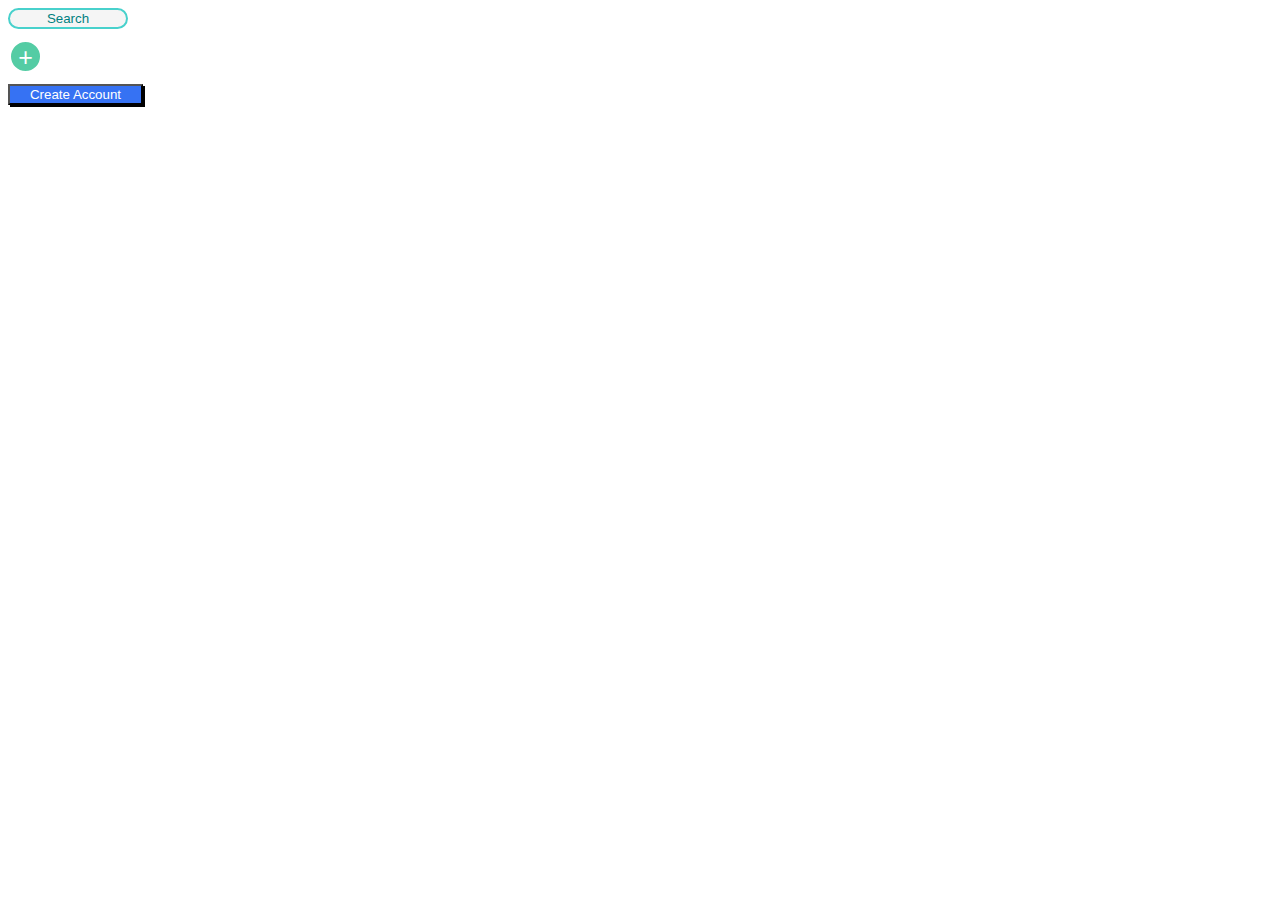
<file: CSS/buttomUp/index.html>
<!DOCTYPE html>
<html lang="en">
<head>
    <meta charset="UTF-8">
    <meta http-equiv="X-UA-Compatible" content="IE=edge">
    <meta name="viewport" content="width=device-width, initial-scale=1.0">
    <title>Button Styling</title>
    <link rel="stylesheet" href="style.css">
</head>
<body>
    <button class="one">Search</button>
    <br>
    <button class="circle">+</button>
    <br>
    <button class="three">Create Account</button>
</body>
</html>
</file>
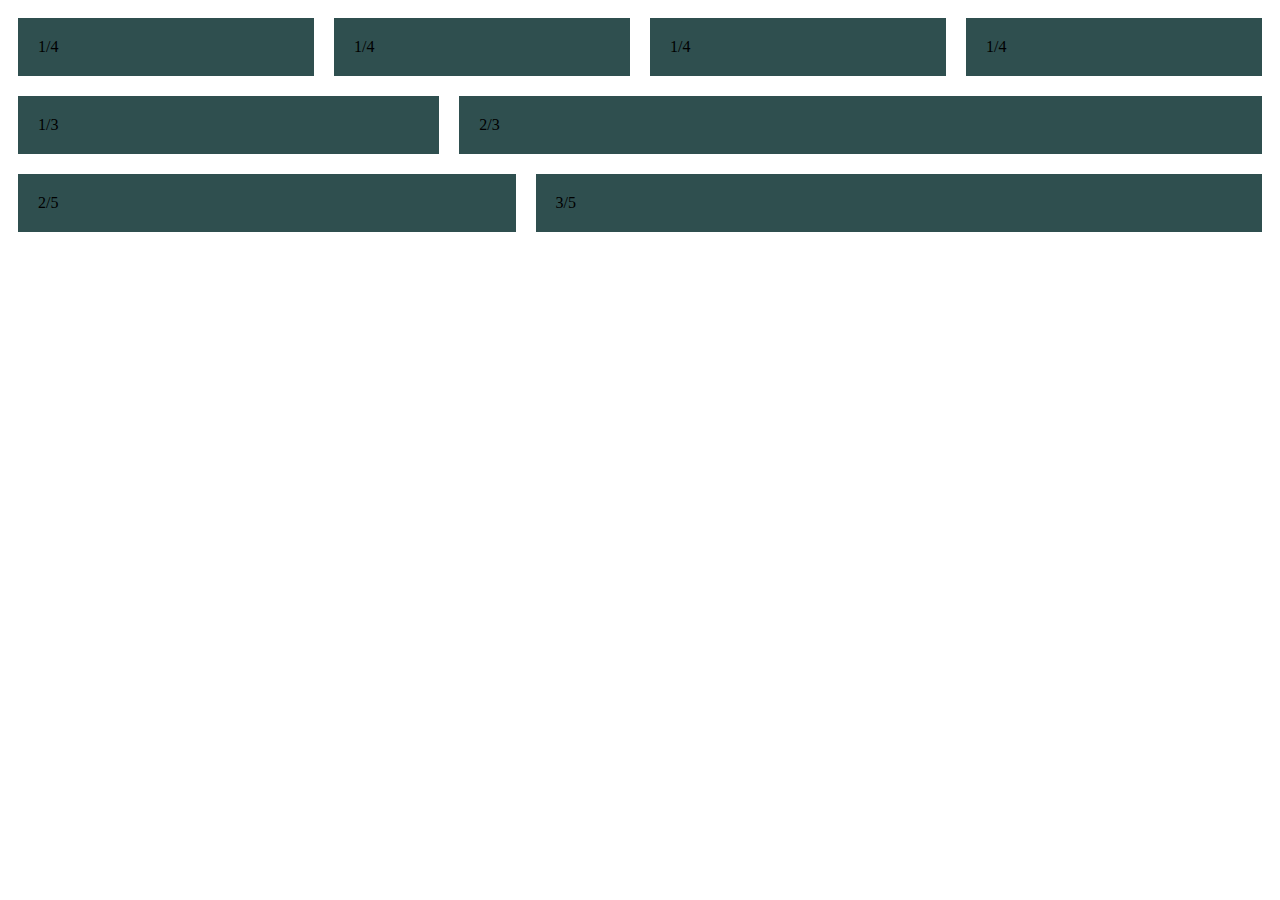
<file: CSS/flex-ibleColumns/index.html>
<!DOCTYPE html>
<html lang="en">
<head>
    <meta charset="UTF-8">
    <meta http-equiv="X-UA-Compatible" content="IE=edge">
    <meta name="viewport" content="width=device-width, initial-scale=1.0">
    <title>Flex-ible Columns</title>
    <link rel="stylesheet" href="style.css">
</head>
<body>
    <div class="row">
        <div class="col">1/4</div>
        <div class="col">1/4</div>
        <div class="col">1/4</div>
        <div class="col">1/4</div>
    </div>
    <div class="row">
        <div class="col">1/3</div> 
        <div class="col-2">2/3</div>
    </div>
    <div class="row">
        <div class="col-2">2/5</div>
        <div class="col-3">3/5</div>
    </div>
</body>
</html>
</file>
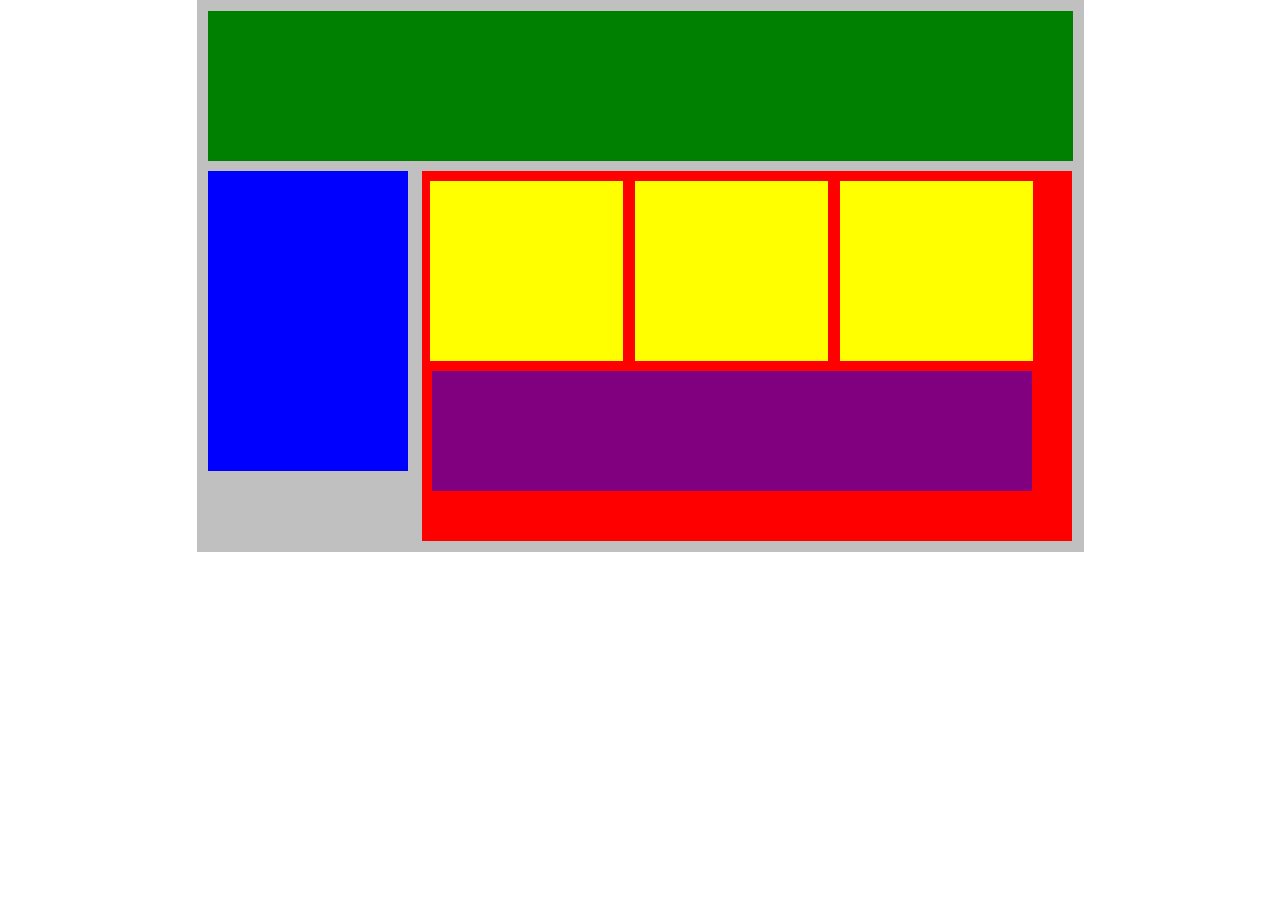
<file: CSS/flexingOurBlocks/index.html>
<!DOCTYPE html>
<html lang="en">
<head>
    <title>Position Practice</title>
    <link rel="stylesheet" type="text/css" href="style.css">
</head>
<body>
    <div class="container">
        <div class="top-nav"></div>
        <div class="row">
            <div class="side-nav"></div>
            <div class="main">
                <div class="row">
                    <div class="sub-content"></div>
                    <div class="sub-content"></div>
                    <div class="sub-content"></div>
                </div>
                <div id="advertisement"></div>
            </div>
        </div>
    </div>
</body>
</html>
</file>
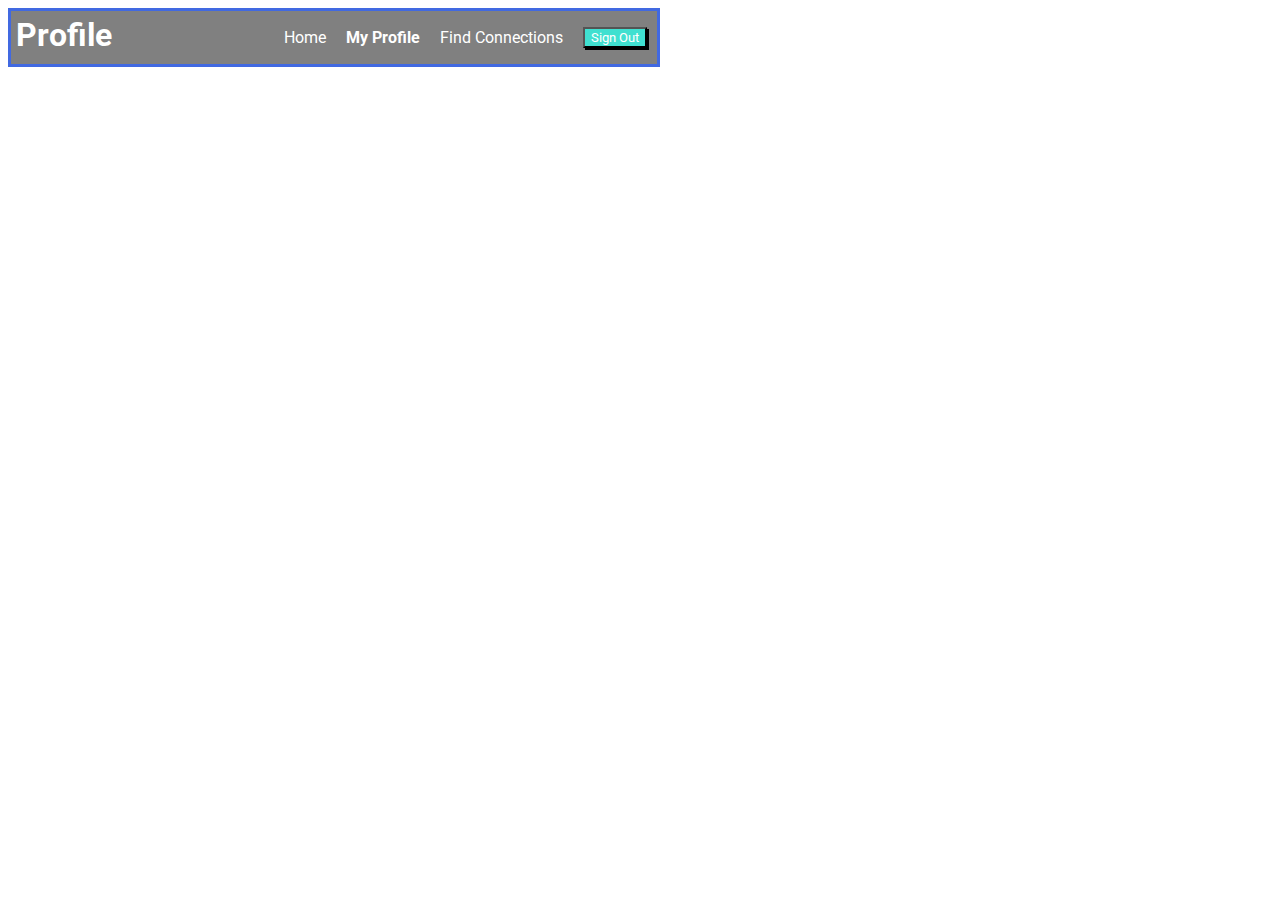
<file: CSS/flexNavbar/index.html>
<!DOCTYPE html>
<html lang="en">
<head>
    <meta charset="UTF-8">
    <meta http-equiv="X-UA-Compatible" content="IE=edge">
    <meta name="viewport" content="width=device-width, initial-scale=1.0">
    <title>Flex Navbar</title>
    <link rel="stylesheet" href="style.css">
    <link rel="preconnect" href="https://fonts.googleapis.com">
    <link rel="preconnect" href="https://fonts.gstatic.com" crossorigin>
    <link href="https://fonts.googleapis.com/css2?family=Roboto:ital,wght@1,500&display=swap" rel="stylesheet">
</head>
<body>
    <div class="nav">
        <h1 class="nav-title">Profile</h1>
        <ul class="nav-links">
            <li><a href="#">Home</a></li>
            <li><a href="#" class="active"><strong>My Profile</strong></a></li>
            <li><a href="#">Find Connections</a></li>
            <li><button class="btn">Sign Out</button></li>
        </ul>
    </div>
</body>
</html>
</file>
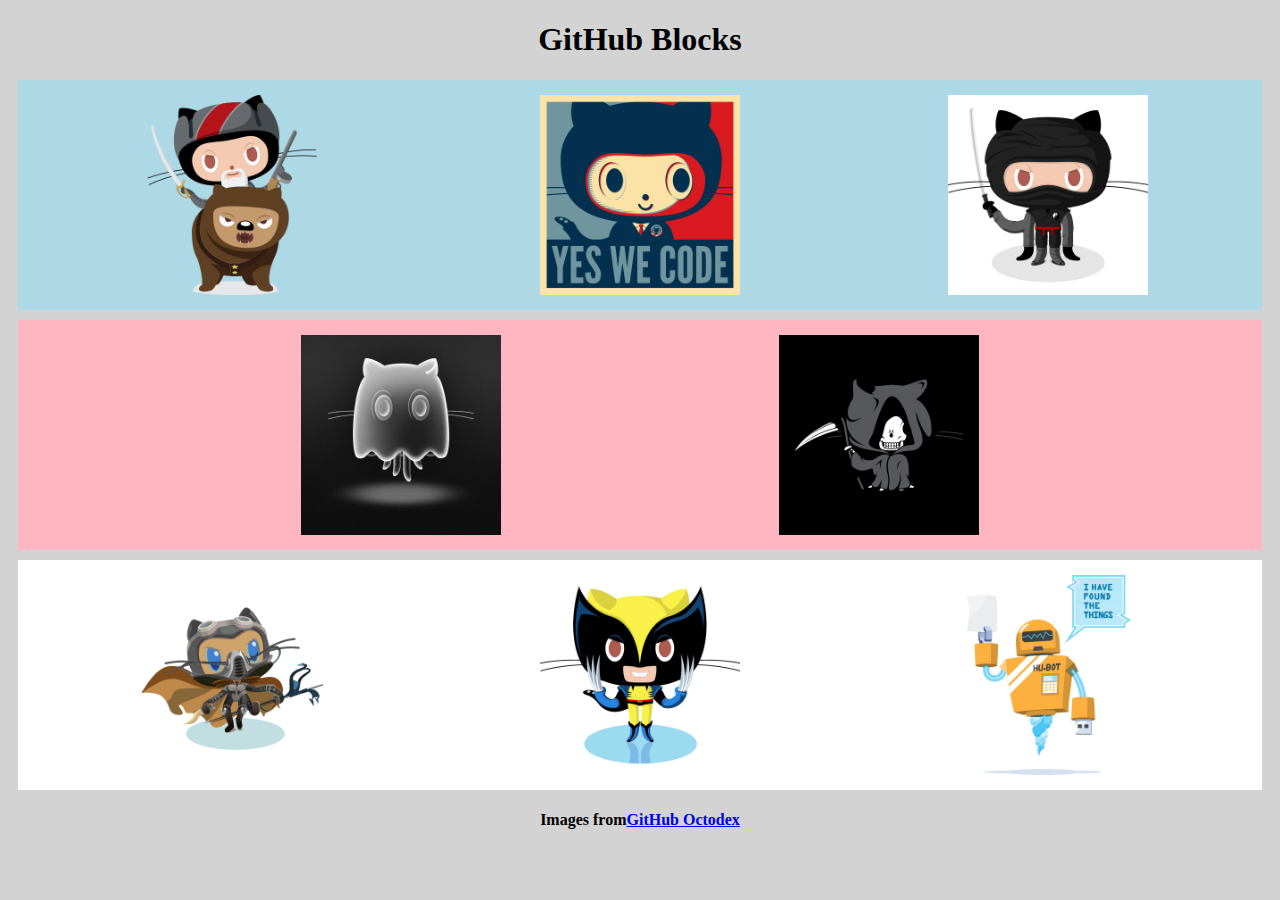
<file: CSS/githubBlocks/index.html>
<!DOCTYPE html>
<html lang="en">
<head>
    <meta charset="UTF-8">
    <meta http-equiv="X-UA-Compatible" content="IE=edge">
    <meta name="viewport" content="width=device-width, initial-scale=1.0">
    <title>GitHun Blocks</title>
    <link rel="stylesheet" href="style.css">
</head>
<body>
    <h1>GitHub Blocks</h1>
    <div class="firstLine">
    <img src="./bear-cavalry.png" alt="Bear cat"><img src="./baracktocat.jpg" alt="we code cat"><img src="./dojocat.jpg" alt="Dojo cat">
    </div>
    <div class="secondLine">
    <img src="./spectrocat.png" alt="Ghost cat"><img src="./grim-repo.jpg" alt="Reaper cat">
    </div>
    <div class="thirdLine">
    <img src="./dunetocat.png" alt="Dune cat"><img src="./xtocat.jpg" alt="X-Man cat"><img src="./hubot.jpg" alt="Robo cat">
    </div>
    <h4>Images from <a href="https://octodex.github.com/" target="_blank">GitHub Octodex</a></h4>
</body>
</html>
</file>
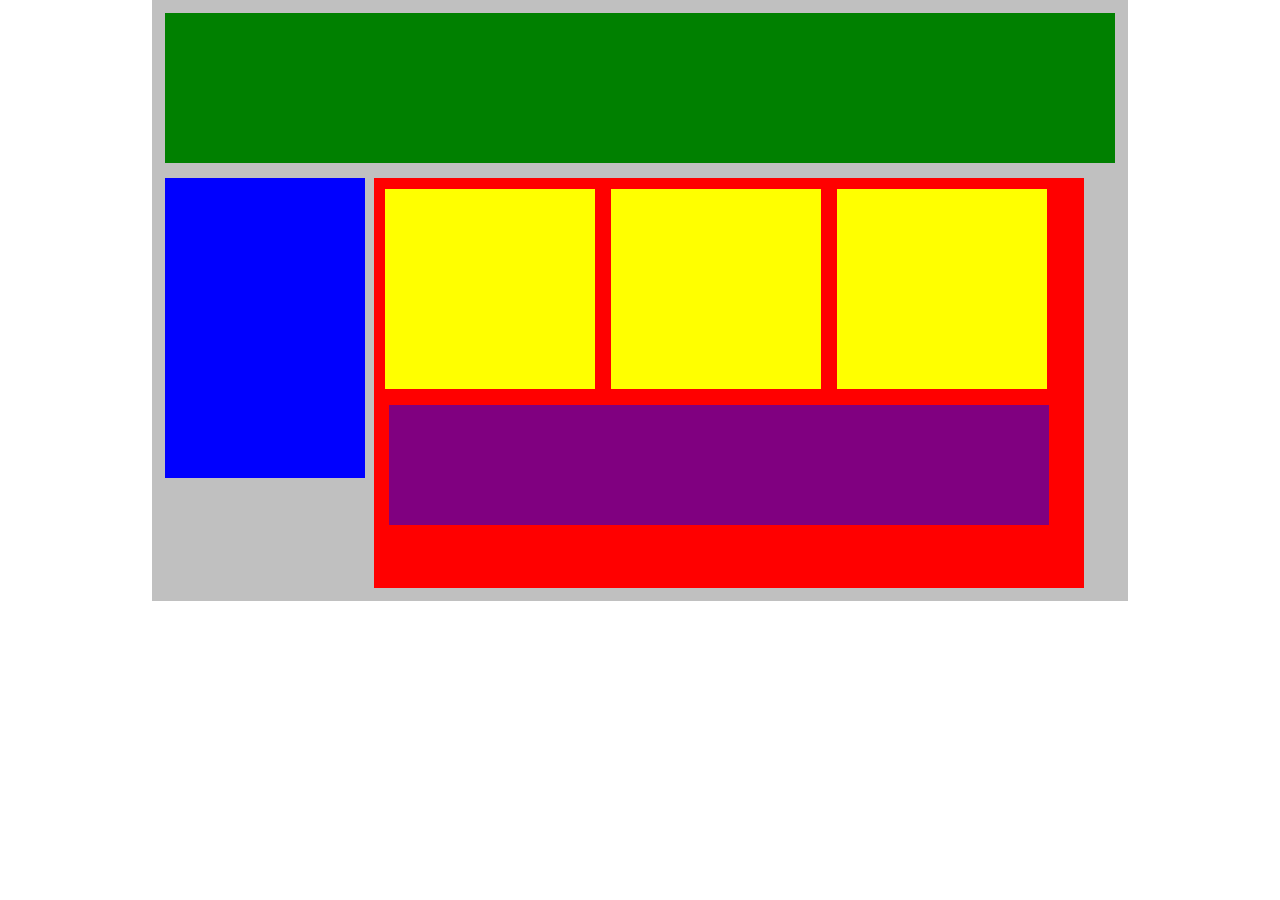
<file: CSS/plottingOurBlocks/index.html>
<!DOCTYPE html>
<html lang="en">
<head>
    <title>Position Practice</title>
    <link rel="stylesheet" type="text/css" href="style.css">
</head>
<body>
    <div class="container">
        <div class="top-nav"></div>
        <div class="side-nav"></div>
        <div class="main">
            <div class="sub-content"></div>
            <div class="sub-content"></div>
            <div class="sub-content"></div>
            <div id="advertisement"></div>
        </div>
    </div>
</body>
</html>
</file>
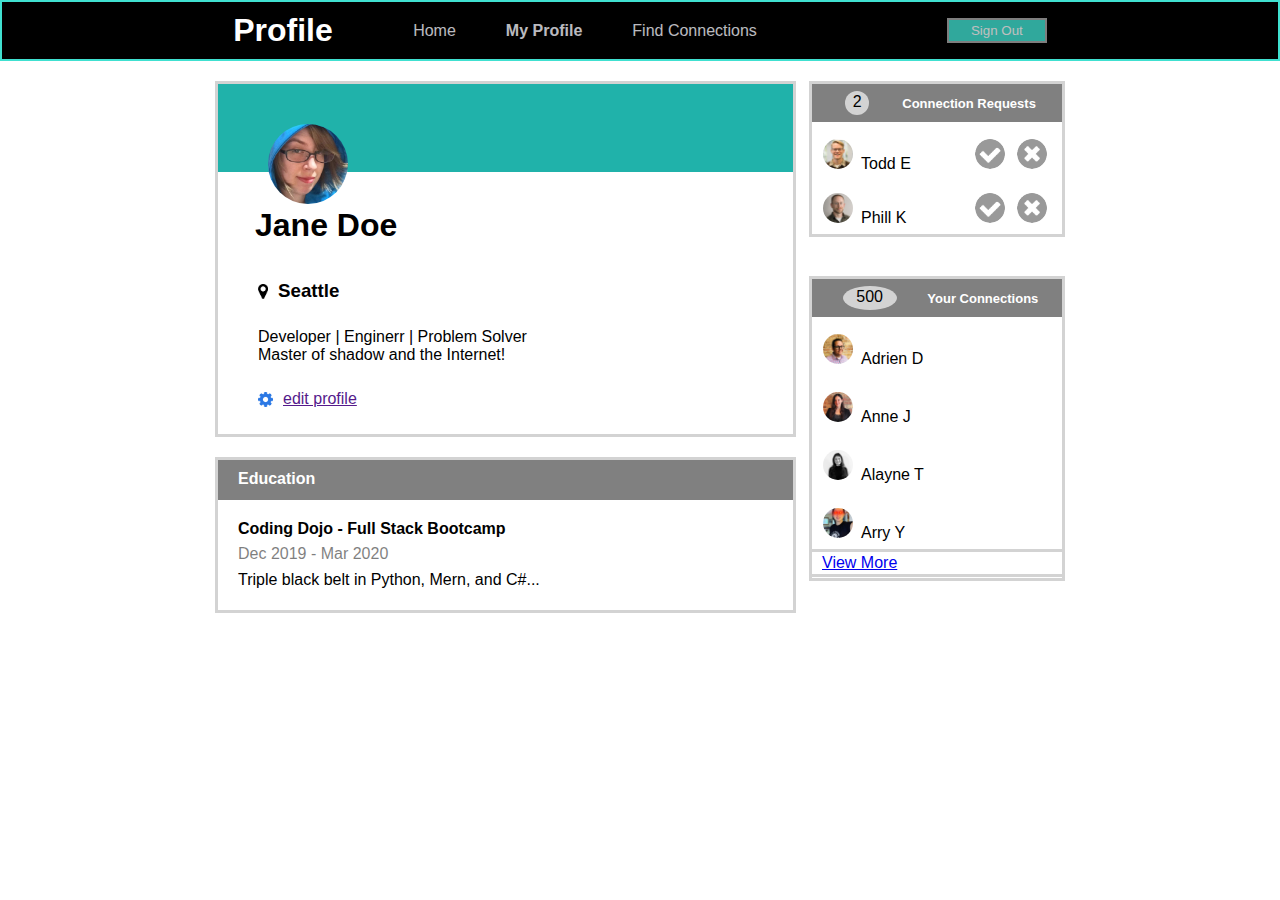
<file: CSS/profilePage/index.html>
<!DOCTYPE html>
<html lang="en">
<head>
    <meta charset="UTF-8">
    <meta http-equiv="X-UA-Compatible" content="IE=edge">
    <meta name="viewport" content="width=device-width, initial-scale=1.0">
    <title>Profile</title>
    <link rel="stylesheet" href="style.css">
</head>
<body>
    <div id="navbar">
        <div id="links">
            <h1>Profile</h1>
            <ul>
                <li>Home</li>
                <li><strong>My Profile</strong></li>
                <li>Find Connections</li>
                <li><button id="signoutbar">Sign Out</button></li>
            </ul>
        </div>
    </div>
    <div class="container">
        <div class="page">
            <div class="blue"><img class="firstImg" src="./images/jane-m.jpg" alt="person picture"></div>
                <div class="white">
                    <h1 class="name" id="random" >Jane Doe</h1>
                <div class="icon">
                    <img class="secondImg" src="./icons/map-marker.png" alt="map-marker"><h3>Seattle</h3>
                </div>
                <div>
                    <p>Developer | Enginerr | Problem Solver</p>
                    <p>Master of shadow and the Internet!</p>
                </div>
                <div class="icon">
                    <img onclick="change()" class="thirdImg" src="./icons/gear.png" alt="gear"><a href="">edit profile</a>
                </div>
            </div>
        </div>
        <div id="connection">
            <div class="countbar">
                <div class="count" id="low">2</div><p class="topbox"><strong>Connection Requests</strong></p>
            </div>
            <div class="countbarbottem">
                <table>
                    <tbody>
                    <tr id="accpet">
                        <td><img class="small" src="./images/todd-s.jpg" alt="Picture of Todd">Todd E</td>
                        <td onclick="hide('#accpet'); down('#low')"><img onclick="up()" class="small"  src="./icons/accept-circle.png" alt="Accpet"><img class="small"  src="./icons/close-circle.png" alt="Close"></td>
                    </tr>
                    <tr id="close">
                        <td><img class="small" src="./images/phil-s.jpg" alt="Picture of Phil">Phill K</td>
                        <td onclick="hide('#close'); down('#low')"><img onclick="up()" class="small" src="./icons/accept-circle.png" alt="Accpet"><img class="small" src="./icons/close-circle.png" alt="Close"></td>
                    </tr>
                    </tbody>
                </table>
            </div>
        </div>
    </div>
    <div class="container">
        <div class="edu">
            <div class="countbar1"><p><strong>Education</strong></p></div>
            <div>
            <p class="pmove"><strong>Coding Dojo - Full Stack Bootcamp</strong></p>
            <p class="pmove1">Dec 2019 - Mar 2020</p>
            <p class="pmove">Triple black belt in Python, Mern, and C#...</p>
        </div>
    <div class="connection2">
        <div class="countbar">
            <div class="count2" id="up">500</div><p class="topbox"><strong>Your Connections</strong></p>
        </div>
        <div class="undercountbar">
            <table>
                <tbody>
                    <tr>
                        <td><img class="small" src="./images/adrien-s.jpg" alt="Picture of">Adrien D</td>
                    </tr>
                </tbody>
            </table>
            <table>
                <tbody>
                    <tr>
                        <td><img class="small" src="./images/anne-s.jpg" alt="">Anne J</td>
                    </tr>
                </tbody>
            </table>
            <table>
                <tbody>
                    <tr>
                        <td><img class="small" src="./images/alayne-s.jpg" alt="">Alayne T</td>
                    </tr>
                </tbody>
            </table>
            <table>
                <tbody>
                    <tr>
                        <td><img class="small" src="./images/arry-s.jpg" alt="">Arry Y</td>
                    </tr>
                </tbody>
            </table>
        </div>
        <div class="view">
            <a href="asdasd">  View More</a>
        </div>
    </div>
    </div>
    </div>
    <script src="script.js"></script>
</body>
</html>
</file>
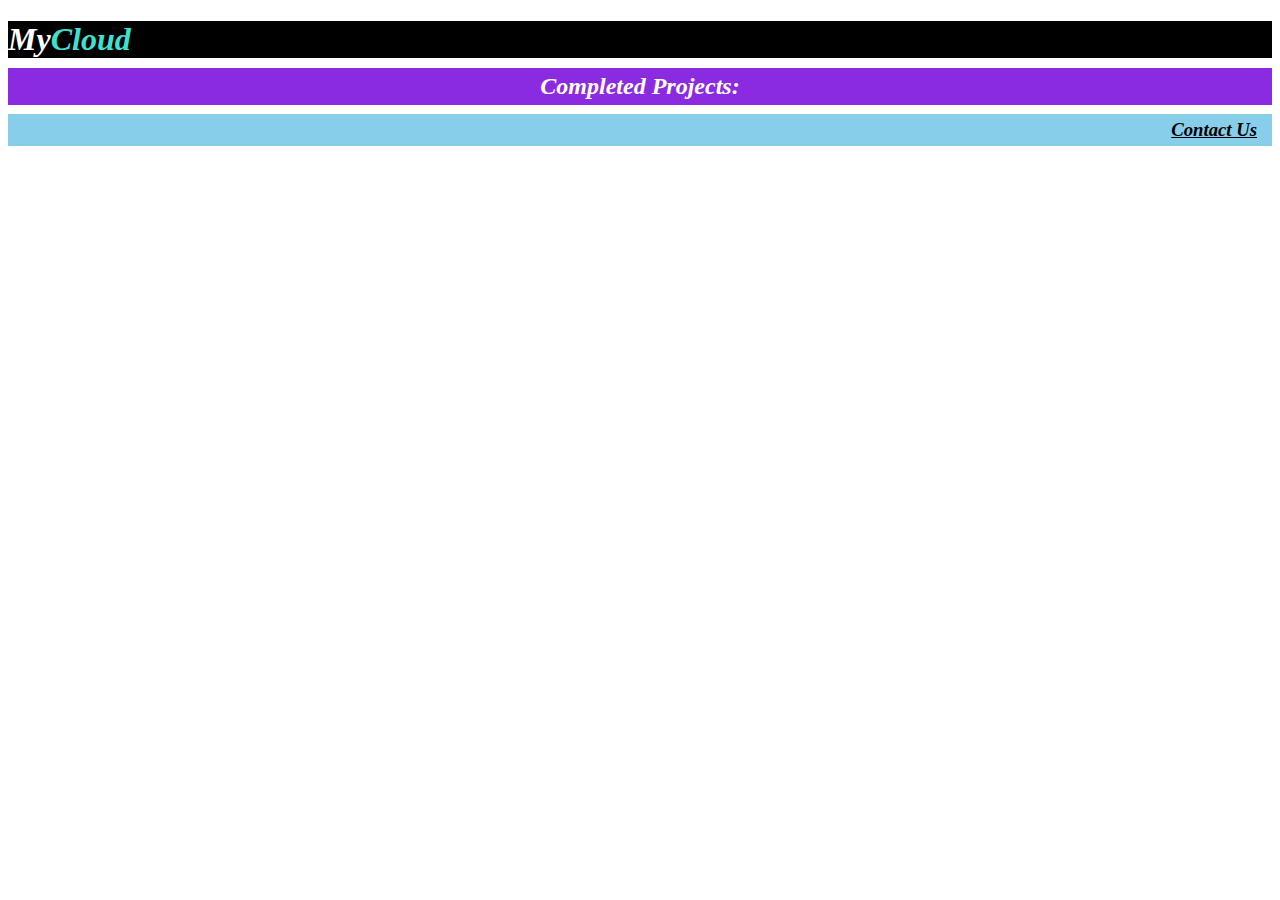
<file: CSS/styling/index.html>
<!DOCTYPE html>
<html lang="en">
<head>
    <meta charset="UTF-8">
    <meta http-equiv="X-UA-Compatible" content="IE=edge">
    <meta name="viewport" content="width=device-width, initial-scale=1.0">
    <title>Styling</title>
    <link rel="stylesheet" href="style.css">
</head>
<body>
    <h1>My<span>Cloud</span></h1>
    <h2>Completed Projects:</h2>
    <h3>Contact Us</h3>
</body>
</html>
</file>
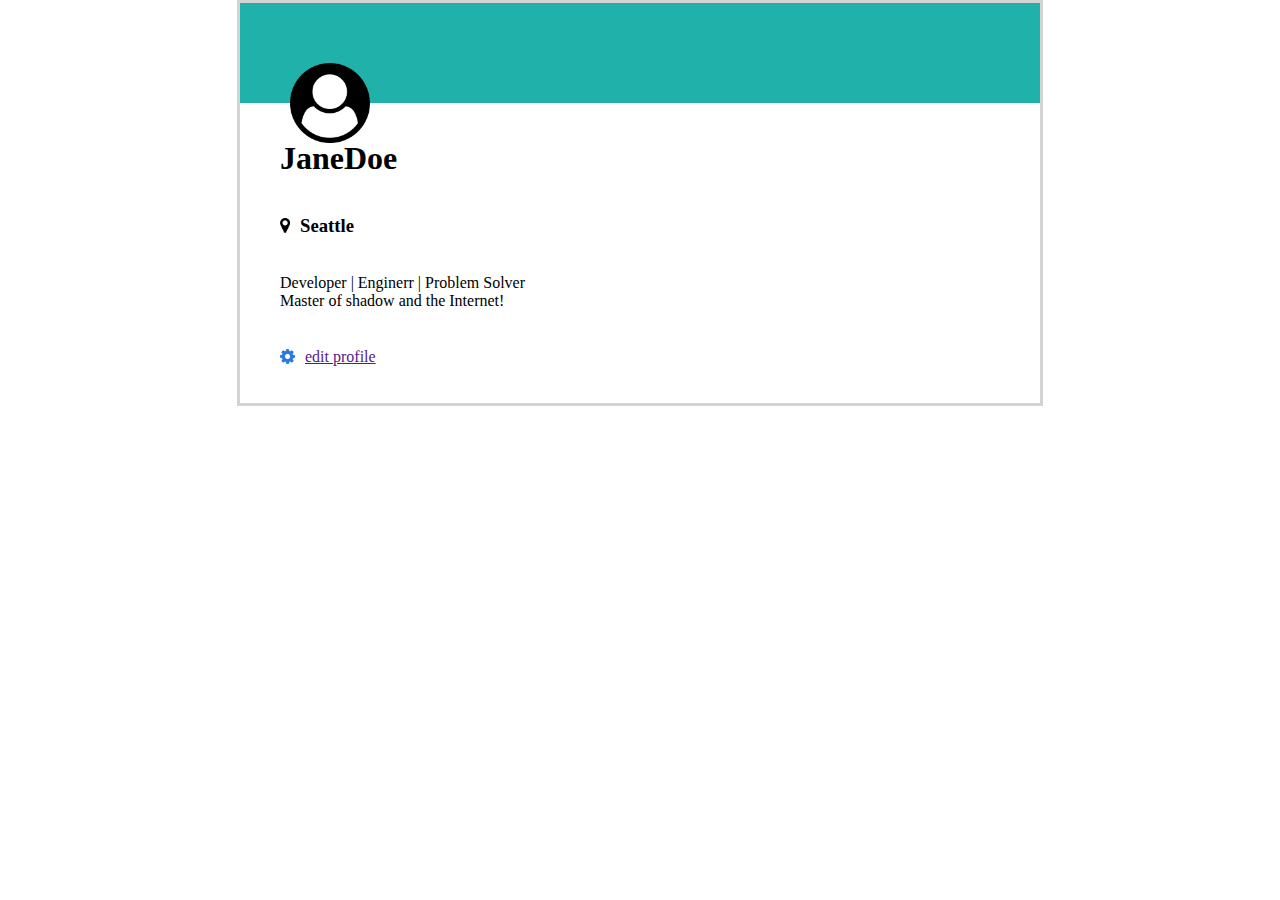
<file: CSS/userCard/index.html>
<!DOCTYPE html>
<html lang="en">
<head>
    <meta charset="UTF-8">
    <meta http-equiv="X-UA-Compatible" content="IE=edge">
    <meta name="viewport" content="width=device-width, initial-scale=1.0">
    <title>Profile</title>
    <link rel="stylesheet" href="style.css">
</head>
<body>
    <div class="page">
        <div class="blue"><img class="firstImg" src="./user-circle.png" alt="person picture"></div>
            <div class="white">
                <div><h1>JaneDoe</h1>
            </div>
            <div class="icon">
                <img class="secondImg" src="./map-marker.png" alt="map-marker"><h3>Seattle</h3>
            </div>
            <div>
                <p>Developer | Enginerr | Problem Solver</p>
                <p>Master of shadow and the Internet!</p>
            </div>
            <div class="icon">
                <img class="thirdImg" src="./gear.png" alt="gear"><a href="">edit profile</a>
            </div>
        </div>
    </div>
</body>
</html>
</file>
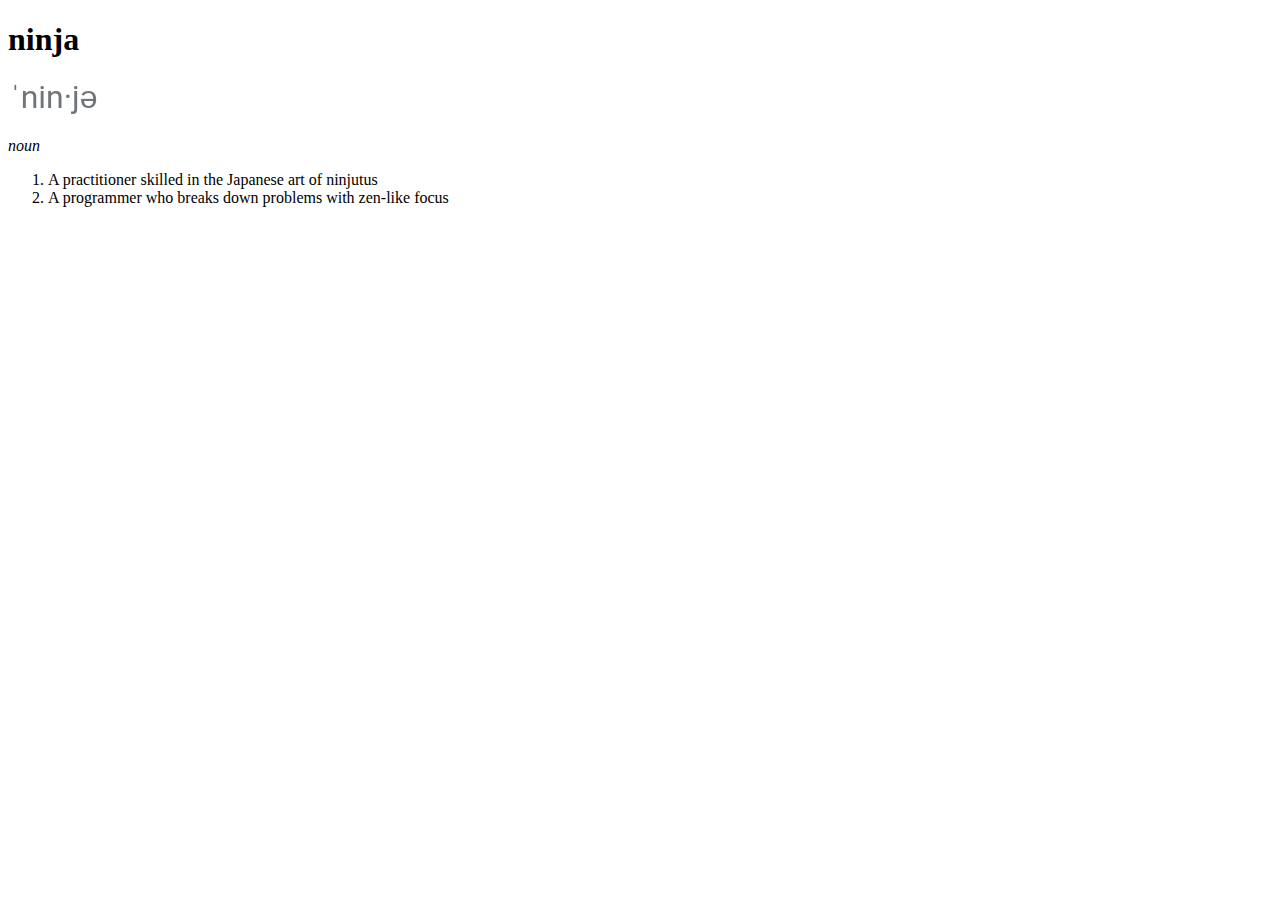
<file: HTML/dictionaryEntry/index.html>
<!DOCTYPE html>
<html lang="en">
<head>
    <meta charset="UTF-8">
    <meta http-equiv="X-UA-Compatible" content="IE=edge">
    <meta name="viewport" content="width=device-width, initial-scale=1.0">
    <title>ninja</title>
</head>
<body>
    <h1>ninja</h1>
    <img src="./pronunciation.png" alt="ninja">
    <p><em>noun</em></p>
    <table>
        <ol>
            <li>A practitioner skilled in the Japanese art of ninjutus</li>
            <li>A programmer who breaks down problems with zen-like focus</li>
        </ol>
    </table>
</body>
</html>
</file>
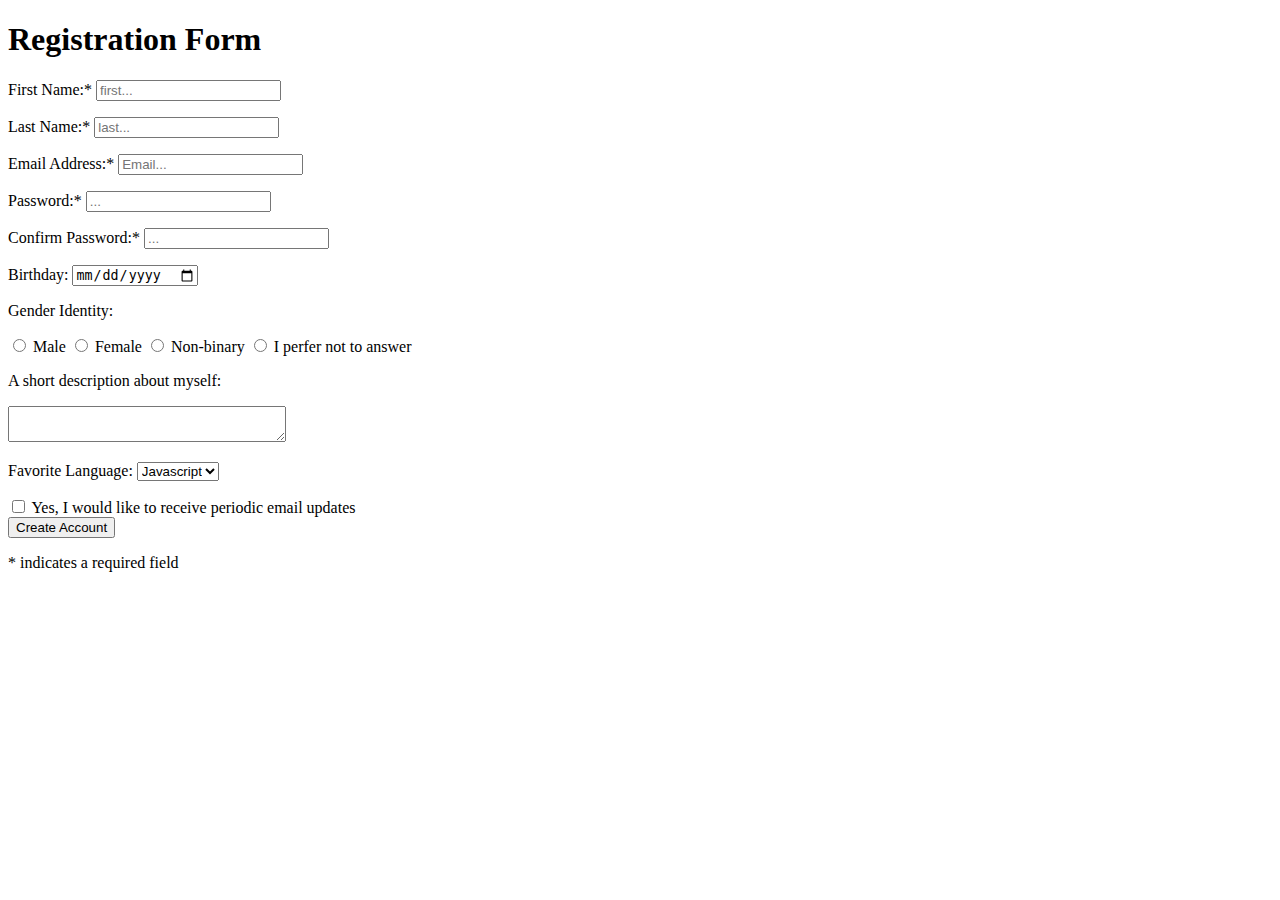
<file: HTML/registrationForm/index.html>
<!DOCTYPE html>
<html lang="en">
<head>
    <meta charset="UTF-8">
    <meta http-equiv="X-UA-Compatible" content="IE=edge">
    <meta name="viewport" content="width=device-width, initial-scale=1.0">
    <title>Registration Form</title>
</head>
<body>
    <h1>Registration Form</h1>
    <form action="/process" method="post">
    <p><div>
        <label>First Name:*</label>
        <input type="text" name="first_name" placeholder="first...">
    </div></p>
    <p><div>
        <label>Last Name:*</label>
        <input type="text" name="last_name" placeholder="last...">
    </div></p>
    <p><div>
        <label> Email Address:*</label>
        <input type="text" name="Email" placeholder="Email...">
    </div></p>
    <p><div>
        <label>Password:*</label>
        <input type="password" name="Password" placeholder="...">
    </div></p>
    <p><div>
        <label>Confirm Password:*</label>
        <input type="password" name="Password" placeholder="...">
    </div></p>
    <p><div>
        <label>Birthday:</label>
        <input type="date" name="DoB" placeholder="mm/dd/yyyy">
    </div></p>
    <p><div>
        <p>Gender Identity:</p>
            <input type="radio" name="font" value="normal" id="normal">
            <label for="normal">Male<label>
            <input type="radio" name="font" value="normal" id="normal">
            <label for="normal">Female<label>
            <input type="radio" name="font" value="normal"id="normal">
            <label for="normal">Non-binary<label>
            <input type="radio" name="font" value="normal"id="normal">
            <label for="normal">I perfer not to answer<label>
    </div></p>
    <div>
        <p>A short description about myself:</p>
        <textarea name="comment" cols="32" rows="2"></textarea>
    </div>
    <p><div>Favorite Language:
        <select name="Favorite Language">
            <option>Javascript</option>
            <option>Python</option>
            <option>Html</option>
            <option>Css</option>
        </select></p>
    </div>
    <p><div>
        <input type="checkbox" name="accept" id="accept">
<label for="accept">Yes, I would like to receive periodic email updates<label>
    </div>
    <div><input type="submit" value="Create Account"></div>
    <div>
        <p>* indicates a required field</p>
    </div>
    </form>
</body>
</html>
</file>
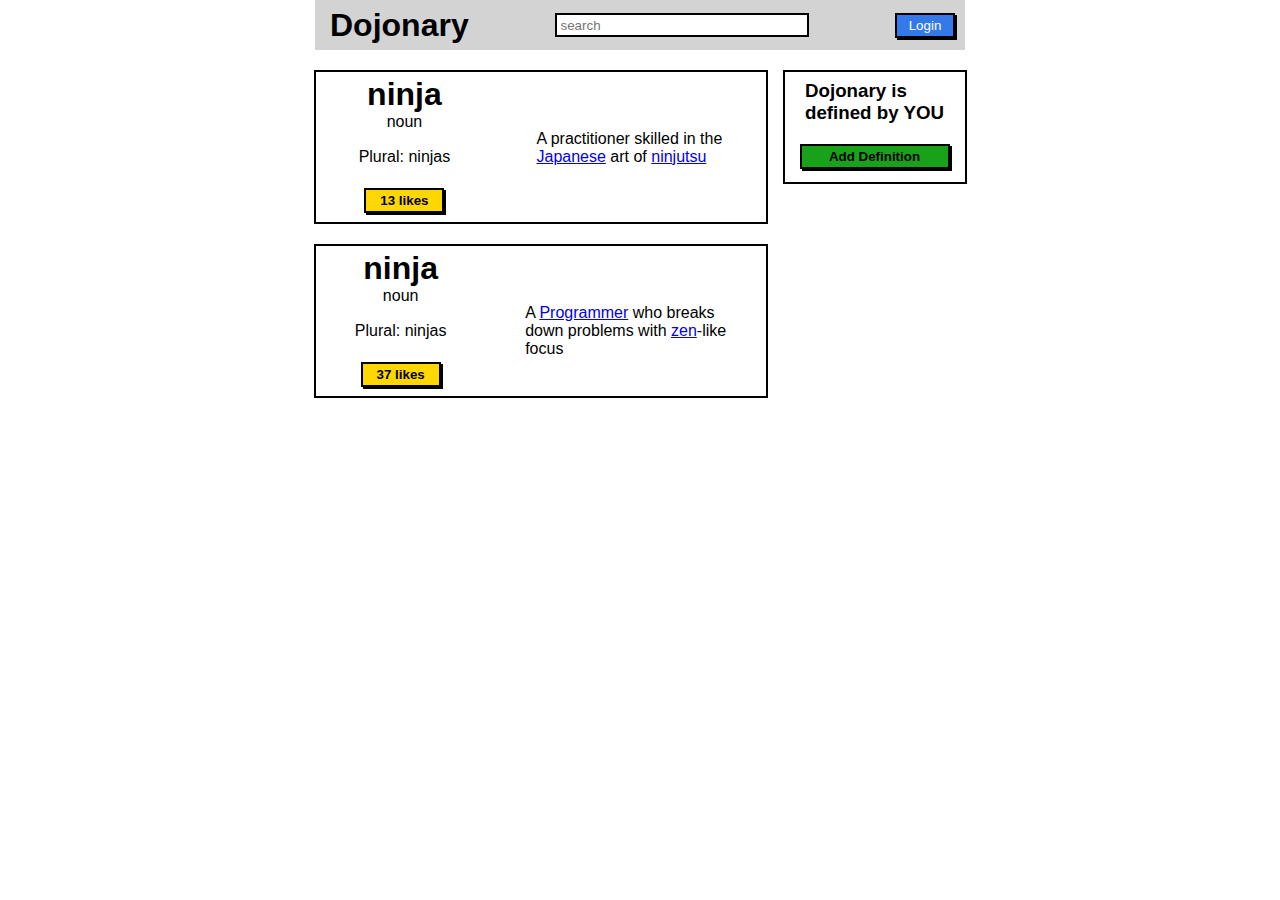
<file: JS/buttonClicker/index.html>
<!DOCTYPE html>
<html lang="en">
<head>
    <meta charset="UTF-8">
    <meta http-equiv="X-UA-Compatible" content="IE=edge">
    <meta name="viewport" content="width=device-width, initial-scale=1.0">
    <title>Dojonary</title>
    <link rel="stylesheet" href="style.css">
</head>
<body>
        <div class="main">
            <div class="navbar">
                <div>
                    <h1>Dojonary</h1>
                </div>
                <div>
                    <input type="text" name="search" id="search" placeholder=" search">
                </div>
                <div>
                    <button onclick="turnOff(this)">Login</button>
                </div>
            </div>
        </div>
    <div class="wrap">
        <div class="main lcolumn" >
            <div class="box1">
                <div class="center">
                    <h1>ninja</h1><p>noun</p><p>Plural: ninjas</p><button class="like" onclick="alert('Ninja was liked')"><strong>13 likes</strong></button>
                </div>
                <div >
                    <p>A practitioner skilled in the <br><a href="https://en.wikipedia.org/wiki/Japanese_Wikipedia" target="_blank">Japanese</a> art of <a href="https://en.wikipedia.org/wiki/Ninjutsu" target="_blank">ninjutsu</a></p>
                </div>
            </div>
            <div class="box2">
                <div class="center">
                    <h1>ninja</h1><p>noun</p><p>Plural: ninjas</p><button class="like" onclick="alert('Ninja was liked')"><strong>37 likes</strong></button>
                </div>
                <div>
                    <p>A <a href="https://en.wikipedia.org/wiki/Programmer" target="_blank">Programmer</a> who breaks <br> down problems with <a href="https://en.wikipedia.org/wiki/Zen" target="_blank">zen</a>-like <br> focus</p>
                </div>
            </div>
        </div>
        <div class="main rcolumn">
            <div class="box3">
                <div>
                    <h3>Dojonary is <br> defined by YOU</h3>
                </div>
                <div>
                    <button class="green" onclick="hide(this)" ><strong>Add Definition</strong></button>
                </div>
            </div>
            <script src="script.js"></script>
        </div>
    </div>
</body>
</html>
</file>
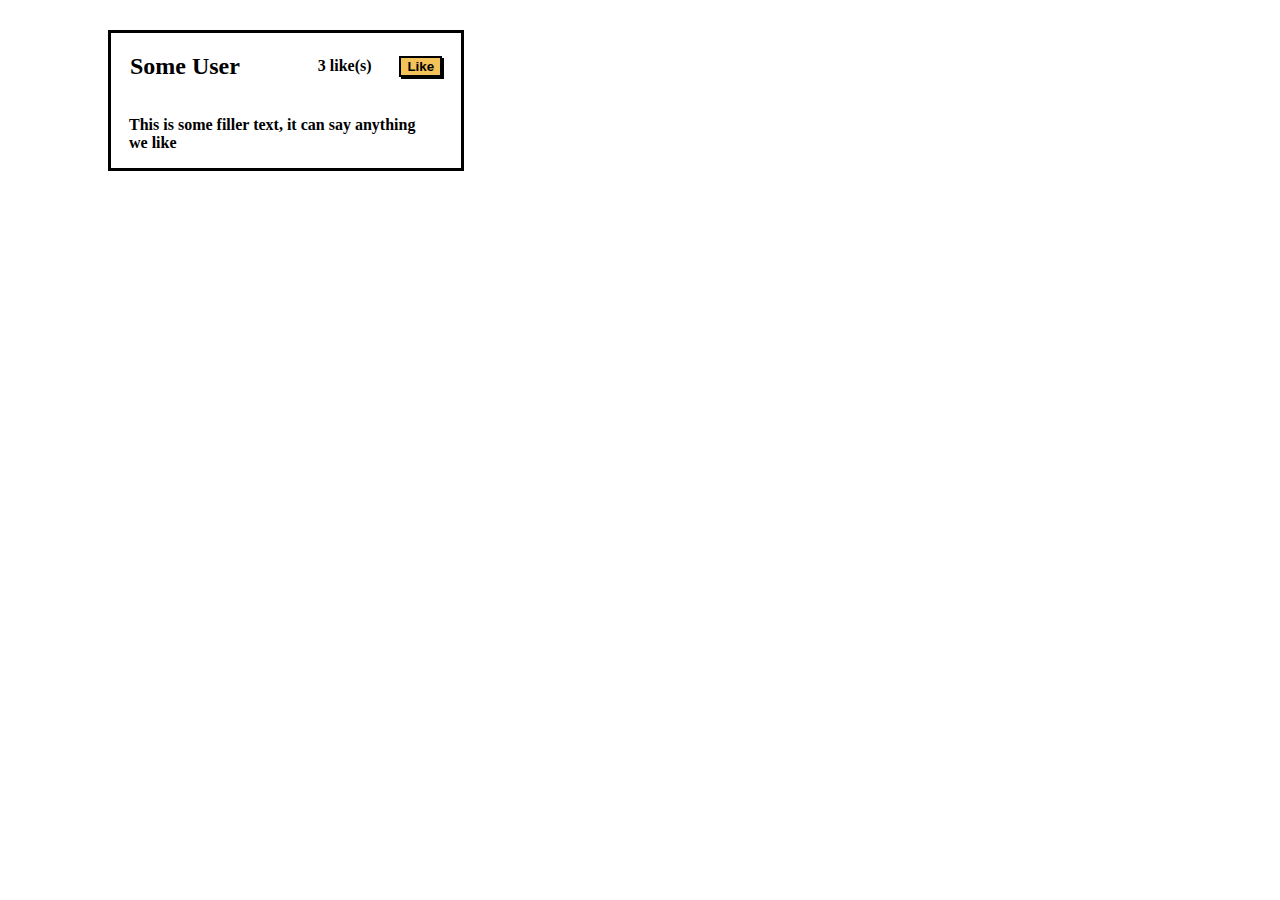
<file: JS/likes/index.html>
<!DOCTYPE html>
<html lang="en">
<head>
    <meta charset="UTF-8">
    <meta http-equiv="X-UA-Compatible" content="IE=edge">
    <meta name="viewport" content="width=device-width, initial-scale=1.0">
    <title>Likes</title>
    <link rel="stylesheet" href="style.css">
</head>
<body>
    <div class="Box">
        <div class="top">
                <h2>Some User</h2>
                <strong><p class="like">3 like(s)</p></strong>
                <button class="button" onclick="add()"><strong>Like</strong></button>
        </div>
            <div class="bot">
                <p><strong>This is some filler text, it can say anything <br> we like</strong></p>
            </div>
    </div>
    <script src="script.js"></script>
</body>
</html>
</file>
<file: CSS/buttomUp/style.css>
.one {
    font-style: bold;
    border: 2px solid mediumturquoise;
    color: teal;
    background-color: whitesmoke;
    border-radius: 20px;
    width: 120px;
}

.circle {
    margin-top: 10px;
    color: white;
    background-color: rgb(84, 204, 164);
    border-radius: 50%;
    height: 35px;
    width: 35px;
    border: solid;
    font-size: 25px;
}

.three {
    border-color: black;
    margin-top: 10px;
    color: white;
    background-color: rgb(54, 114, 243);
    box-shadow: 2px 2px 0px 0px black;
    width: 135px;
}
</file>
<file: CSS/flex-ibleColumns/style.css>
.row {
    display: flex;
}

.col {
    flex: 1;
    margin: 10px;
    padding: 20px;
    background-color: darkslategray;
}

.col-2 {
    flex: 2;
    margin: 10px;
    padding: 20px;
    background-color: darkslategray;
    
}

.col-3 {
    flex: 3;
    margin: 10px;
    padding: 20px;
    background-color: darkslategray;

}
</file>
<file: CSS/flexingOurBlocks/style.css>
* {
    margin: 0px;
    padding: 0px;
    vertical-align: top;
}


.container{
    width: 885px;
    background-color: silver;
    margin: 0px auto;
    padding: 1px;
}
.top-nav {
    height: 150px;
    background-color: green;
    margin: 10px;
    width: 865px;
}
.side-nav {
    display: inline-flex;
    height: 300px;
    width: 200px;
    background-color: blue;
    margin-left: 10px;
}
.main {
    display: inline-block;
    height: 370px;
    width: 650px;
    background-color: red;
    margin-left: 10px;
    margin-bottom: 10px;
}
.sub-content {
    display: inline-block;
    margin-top: 10px;
    margin-left: 8px;
    height: 180px;
    width: 193px;
    background-color: yellow;
}
#advertisement {
    display: inline-block;
    height: 120px;
    width: 600px;
    background-color: purple;
    margin-left: 10px;
    margin-top: 10px;
}
.row {
    /* TODO - what should go here? */
}
</file>
<file: CSS/flexNavbar/style.css>
* {
    font-family: 'Roboto', sans-serif;
}

.nav {
    border: solid;
    border-color: royalblue;
    background-color: gray;
    display: inline-flex;
    width: 600pxauto;
}

.nav-title {
    margin: 5px;
    color: white;
}

.nav-links {
    display: flex;
    justify-content: right;
    align-items: center;
    width: 500px;
}

.btn {
    color: white;
    background-color: turquoise;
    box-shadow: 2px 2px 0px 0px black;
    border-color: black;
}

li {
    margin-left: 10px;
    margin-right: 10px;
    display: inline-flex;
    justify-content: right;
}

a {
    text-decoration: none;
    color: white;
}
</file>
<file: CSS/githubBlocks/style.css>
img {
    display: inline-block;
    justify-content: center;
    height: 200px;
    margin: 5px;
}

body {
    background-color: lightgrey;
}

h1 {
    display: flex;
    justify-content: center;
}

.firstLine {
    display: flex;
    justify-content: space-around;
    background-color: lightblue;
    margin: 10px;
    padding: 10px;
}

.secondLine {
    background-color: lightpink;
    display: flex;
    justify-content: space-evenly;
    margin: 10px;
    padding: 10px;
}

.thirdLine {
    background-color: white;
    display: flex;
    justify-content: space-around;
    padding: 10px;
    margin: 10px;
}

h4 {
    display: flex;
    justify-content: center;
}
</file>
<file: CSS/plottingOurBlocks/style.css>
* {
    margin: 0px;
    padding: 0px;
    vertical-align: top;
}

.container{
    width: 950px;
    background-color: silver;
    margin: 0px auto;
    padding: 13px;
}
.top-nav {
    height: 150px;
    background-color: green;
    margin-bottom: 15px;
}
.side-nav {
    display: inline-block;
    height: 300px;
    width: 200px;
    background-color: blue;
}
.main {
    margin-left: 5px;
    padding: 5px;
    display: inline-block;
    height: 400px;
    width: 700px;
    background-color: red;
}
.sub-content {
    margin: 6px;
    display: inline-block;
    height: 200px;
    width: 210px;
    background-color: yellow;
}
#advertisement {
    margin: 10px;
    height: 120px;
    width: 660px;
    background-color: purple;
}
</file>
<file: CSS/profilePage/style.css>
* {
    padding: 0%;
    margin: 0%;
    font-family: Verdana, Geneva, Tahoma, sans-serif;
}

/* navbar */
#navbar {
    background-color: black;
    display: flex;
    justify-content: space-around;
    border: 2px solid turquoise;
}

h1 {
    margin: 10px 0px;
    color: white;
}

#links {
    color: ghostwhite;
    display: flex;
    align-items: center;
}

#links ul {
    display: flex;
    list-style-type: none;
    justify-content: space-between;
    align-items: center;
}

li {
    margin-left: 50px;
}

ul li {
    opacity: 0.75;
}

ul li:hover {
    opacity: 1;
    cursor: pointer;
}


#signoutbar {
    margin-left: 140px;
    padding: 3px;
    color: white;
    background-color: turquoise;
    border: 2px solid darkgrey;
    text-align: center;
    width: 100px;
}



/* user card */

.container {
    display: flex;
    margin: auto;
    justify-content: space-between;
    margin-top: 20px;
    max-width: 850px;
}

.page {
    display: inline-flex;
    flex-direction: column;
    justify-content: center;
    height: 350px;
    width: 575px;
    background-color: white;
    border-style: solid;
    border-color: lightgray;
}

.blue {
    height: 75px;
    flex: 1;
    background-color: lightseagreen;
}

.name {
    width: 200px;
    margin-left: -3px;
    color: black;
}

.white {
    margin-left: 40px;
    display: flex;
    flex-direction: column;
    justify-content: space-evenly;
    flex: 3;
}

.firstImg {
    width: 80px;
    margin-top: 40px;
    margin-left: 50px;
    display: flex;
    flex-direction: column;
    justify-content: center;
    border-radius: 50%;
}

h1 {
    width: 130px;
}

.secondImg {
    margin-right: 10px;
    width: 10px;
}

.thirdImg {
    margin-right: 10px;
    height: 15px;
    width: 15px;
}

.icon h3, .icon a {
    display: inline-block;

}

.icon {
    display: flex;
    align-items: center;
}


/* top right box */

#connection {
    height: 150px;
    width: 250px;
    border: solid lightgray;
}

.countbar {
    display: flex;
    justify-content: space-evenly;
    width: 250px;
    background-color: gray;
}

.small {
    margin-right: 8px;
    width: 30px;
    border-radius: 50%;
}

.count {
    margin: 7px;
    padding: 2px;
    text-align: center;
    height: 20px;
    width: 20px;
    background-color: lightgray;
    border-radius: 50%;
}

.topbox {
    display: flex;
    align-items: center;
    font-size: 13px;
    color: white;
}


.countbarbottem {
    display: block;
}

table {
    width: 100%;
}


tr {
    display: flex;
    justify-content: space-between;
    align-items: center;
    margin-top: 10px;
}

td {
    margin: 5px;
}

td img {
    margin-left: 4px;
}


/* Education */

.edu {
    height: 150px;
    width: 575px;
    border: solid lightgray;
}

.countbar1 {
padding-left: 20px;
width: 555px;
margin-bottom: 20px;
background-color: gray;
}

.countbar1 p {
    padding-top: 10px;
    color: white;
    height: 30px;
}

.pmove {
    margin-left: 20px;
    margin-bottom: 7px;
}

.pmove1 {
    opacity: .5;
    margin-left: 20px;
    margin-bottom: 8px;
}


/* Your Connections */

.connection2 {
    position: relative;
    left: 591px;
    bottom: 320px;
    height: 295px;
    width: 250px;
    border: solid lightgray;
}

.count2 {
    margin: 7px;
    padding: 2px;
    text-align: center;
    height: 20px;
    width: 50px;
    background-color: lightgray;
    border-radius: 50%;
}

.undercountbar {
    display: flex;
    flex-direction: column;
}

.view {
    height: 24px;
    padding-top: 2px;
    position: relative;
    right: 3px;
    width: 250px;
    border: solid lightgray;
}

.view a {
    margin-left: 10px;
}
</file>
<file: CSS/styling/style.css>
* {
    font-style: italic;
}


h1 {
    background-color: black;
    color: white;
    margin-bottom: -10px;
}
span {
    color: turquoise;
}

h2 {
    background-color: blueviolet;
    color: white;
    text-align: center;
    padding: 5px;
    margin-bottom: -10px;
}

h3 {
    background-color: skyblue;
    font-style: oblique;
    text-align: end;
    padding: 5px 15px 5px 5px;
    text-decoration: underline;
}
</file>
<file: CSS/userCard/style.css>
* { 
    margin: 0px;
    padding: 0px;;
}


.page {
    display: flex;
    flex-direction: column;
    justify-content: center;
    margin: auto;
    height: 400px;
    width: 800px;
    background-color: white;
    border-style: solid;
    border-color: lightgray;
}

.blue {
    height: 75px;
    flex: 1;
    background-color: lightseagreen;
}
.white {
    margin-left: 40px;
    display: flex;
    flex-direction: column;
    justify-content: space-evenly;
    flex: 3;
}

.firstImg {
    width: 80px;
    margin-top: 60px;
    margin-left: 50px;
    display: flex;
    flex-direction: column;
    justify-content: center;
}

h1 {
    width: 130px;
}

.secondImg {
    margin-right: 10px;
    width: 10px;
}

.thirdImg {
    margin-right: 10px;
    height: 15px;
    width: 15px;
}

.icon h3, .icon a {
    display: inline-block;

}

.icon {
    display: flex;
    align-items: center;
}
</file>
<file: JS/buttonClicker/style.css>
*{ 
    margin: 0;
    padding: 0;
    font-family: 'Trebuchet MS', 'Lucida Sans Unicode', 'Lucida Grande', 'Lucida Sans', Arial, sans-serif;
}

/* navbar */

.main {
    display: flex;
    justify-content: center;
}

.navbar {
    height: 50px;
    width: 650px;
    display: flex;
    align-items: center;
    justify-content: space-between;
    background-color: lightgray;
}

input {
    height: 20px;
    width: 250px;
    border: 2px solid black;
}

.navbar h1 {
    margin-left: 15px;
}

.navbar button {
    display: flex;
    align-items: center;
    justify-content: center;
    height: 25px;
    width: 60px;
    padding: 5px;
    margin-right: 10px;
    color: white;
    border: 2px solid black;
    background-color: rgb(51, 121, 233);
    box-shadow: 2px 2px 0px 0px black;
}

/* page wrap */

.wrap {
    display: flex;
    flex-wrap: wrap;
    justify-content: center;
    vertical-align: top;
}

/* box 1 and 2 */

.lcolumn {
    display: flex;
    flex-direction: column;
    align-items: center;
}

.box1, .box2 {
    margin-right: 15px;
    width: 450px;
    display: flex;
    justify-content: space-around;
    align-items: center;
    margin-top: 20px;
    height: 150px;
    border: 2px solid black;
}

p {
    height: 30px;
    margin-bottom: 5px;
}

.center{
    display: flex;
    flex-direction: column;
    align-items: center;
}

.like {
    width: 80px;
    height: 25px;
    background-color: #FFD700;
    margin: 5px;
    margin-bottom: 6px;
    border: 2px  solid black;
    box-shadow: 2px 2px 0px 0px black;
}

/* box 3 */

.rcolumn {
    margin-top: 20px;
}



.box3 {
    width: 180px;
    display: flex;
    flex-direction: column;
    justify-content: space-around;
    align-items: center;
    height: 110px;
    border: 2px solid black;
}

.green {
    width: 150px;
    height: 25px;
    background-color: rgb(26, 161, 26);
    margin: 5px;
    margin-bottom: 6px;
    border: 2px  solid black;
    box-shadow: 2px 2px 0px 0px black;
}
</file>
<file: JS/likes/style.css>
.Box {
    display: flex;
    flex-direction: column;
    width: 340px;
    height: inherit;
    border: 3px solid black;
    padding-left: 5px;
    padding-right: 5px;
    margin-left: 100px;
    margin-top: 30px;
}

.top {
    display: flex;
    flex-direction: row;
    justify-content: space-around;
    align-items: center;
}

.like {
    margin-left: 50px;
}

.button {
    background-color: rgb(243, 194, 88);
    border: 2px solid black;
    box-shadow: 2px 2px 0px 0px black;
}

.bot {
    display: flex;
    justify-content: start;
    margin-left: 13px;
}
</file>
